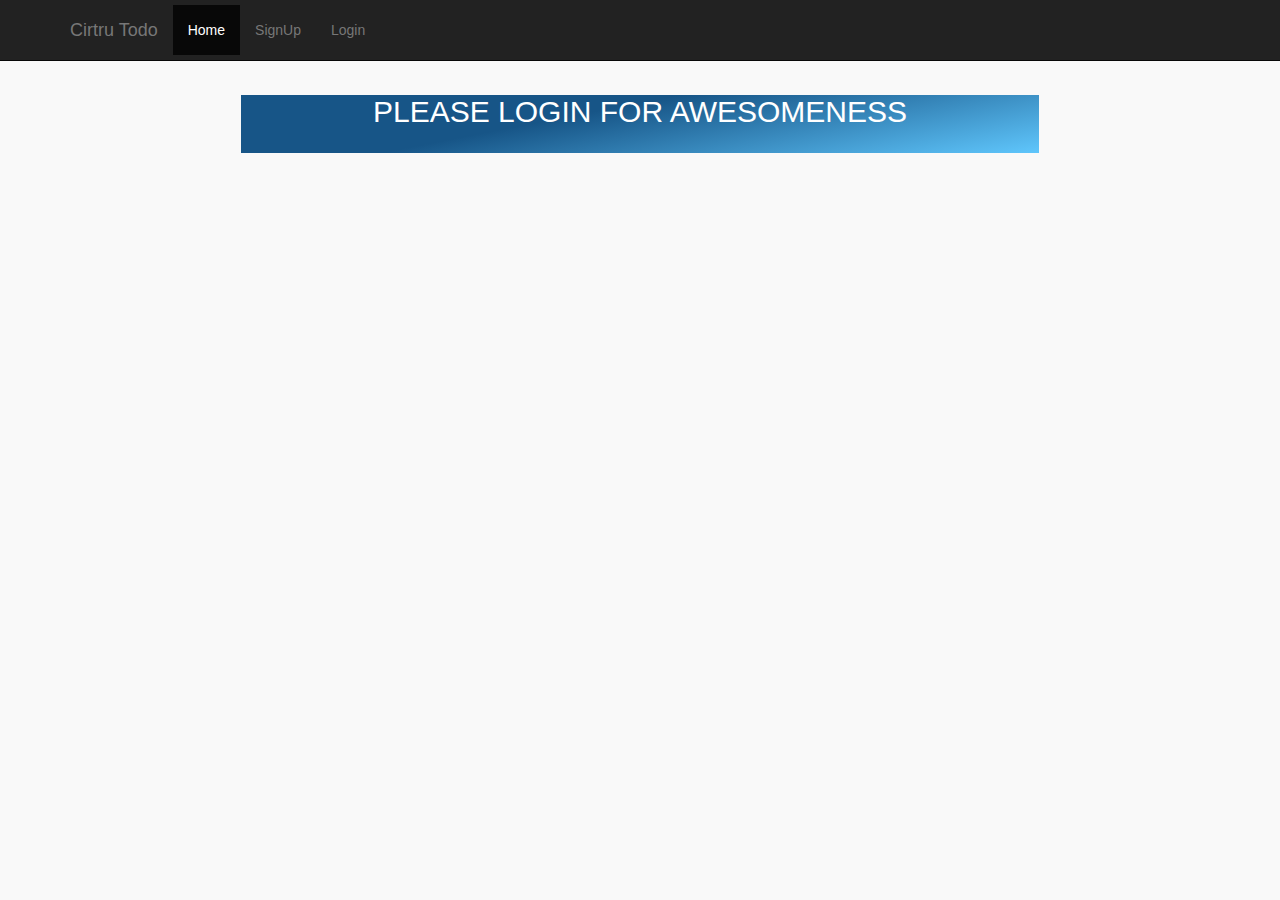
<file: index.html>
<!DOCTYPE html>
<html>
<head lang="en">
    <meta charset="UTF-8">
    <title>Cirtru Todo</title>
    <link rel="stylesheet" href="css/bootstrap/css/bootstrap.css">
    <link rel="stylesheet" href="css/font-awesome-4.1.0/css/font-awesome.css">
    <link rel="stylesheet" href="css/style.css">

    <script data-main = "scripts/main" src="scripts/lib/require.js"></script>


</head>
<body>


</body>
</html>
</file>
<file: css/style.css>
body{
    background: #f9f9f9;
}

.content {
    margin: 95px 15% 0 15% ;
}

.cover h1 ,.cover h2{
    font-style: normal;
    text-align: center;
    color: #ffffff;
    margin: 0 20px;
}

.cover h1{
    padding: 25px 0;
}

.cover h2{
    padding: 0 0 25px 0;
}

h1{
    color: #31b0d5;
}

.index P{
    padding: 25px;
    font-size: 20px;
}

p{
    color: #999999;
}

.braand{
    line-height: 31px;
}

form {
    padding: 20px 0 55px 0;
}


.gap{
    padding: 3px 0;
}

.button{
    margin: 10px 0;
    float: right;
}

button i{
    margin: 0 0 0 5px ;
}

.hides{
    display: none ;
}


.error , .success-msg {
    padding: 10px 0 10px 20px;
    background-color: #f2dede;
    color: #a94442;
    border: 1px solid #a94442;
    border-radius: 5px;
}

.success-msg{
    background-color: #d6e9c6;
    color: #3c763d;
    border: 1px solid #3c763d;
}

.nav li {
    padding: 5px 0;
}

img.loading {
    position: absolute;
    top: 50%;
    right: 50%;
}
thead tr{
    background-color: #ddd;
}

thead th.action{
    padding-right: 25px ! important;
}
.check {
    width: 15%;
    text-align: left;
}

.title {
    width: 55%;
    text-align: left;

}

.action {
    width: 30%;
    text-align: right;
}
.action span:hover{
    font-weight: bold;
}

#todo-list input[type='text']{
    display:  none;
}

#todo-list tr.editing input[type='text'] {
    display: block;
    border: none;
    background: none;
    width: 100%;
    background: whitesmoke;
    padding: 5px;
}

#todo-list tr.editing label {
    display: none;
}

span.total{
    float: right;
}

.action span {
    padding: 0 15px 0 0;
}
.cover{
    width: 100%;
    background: -webkit-linear-gradient(281deg,#175587 40%,#5fc6fc 100%);
    background: linear-gradient(169deg,#175587 40%,#5fc6fc 100%);
    background-color: #175587;
}
</file>
